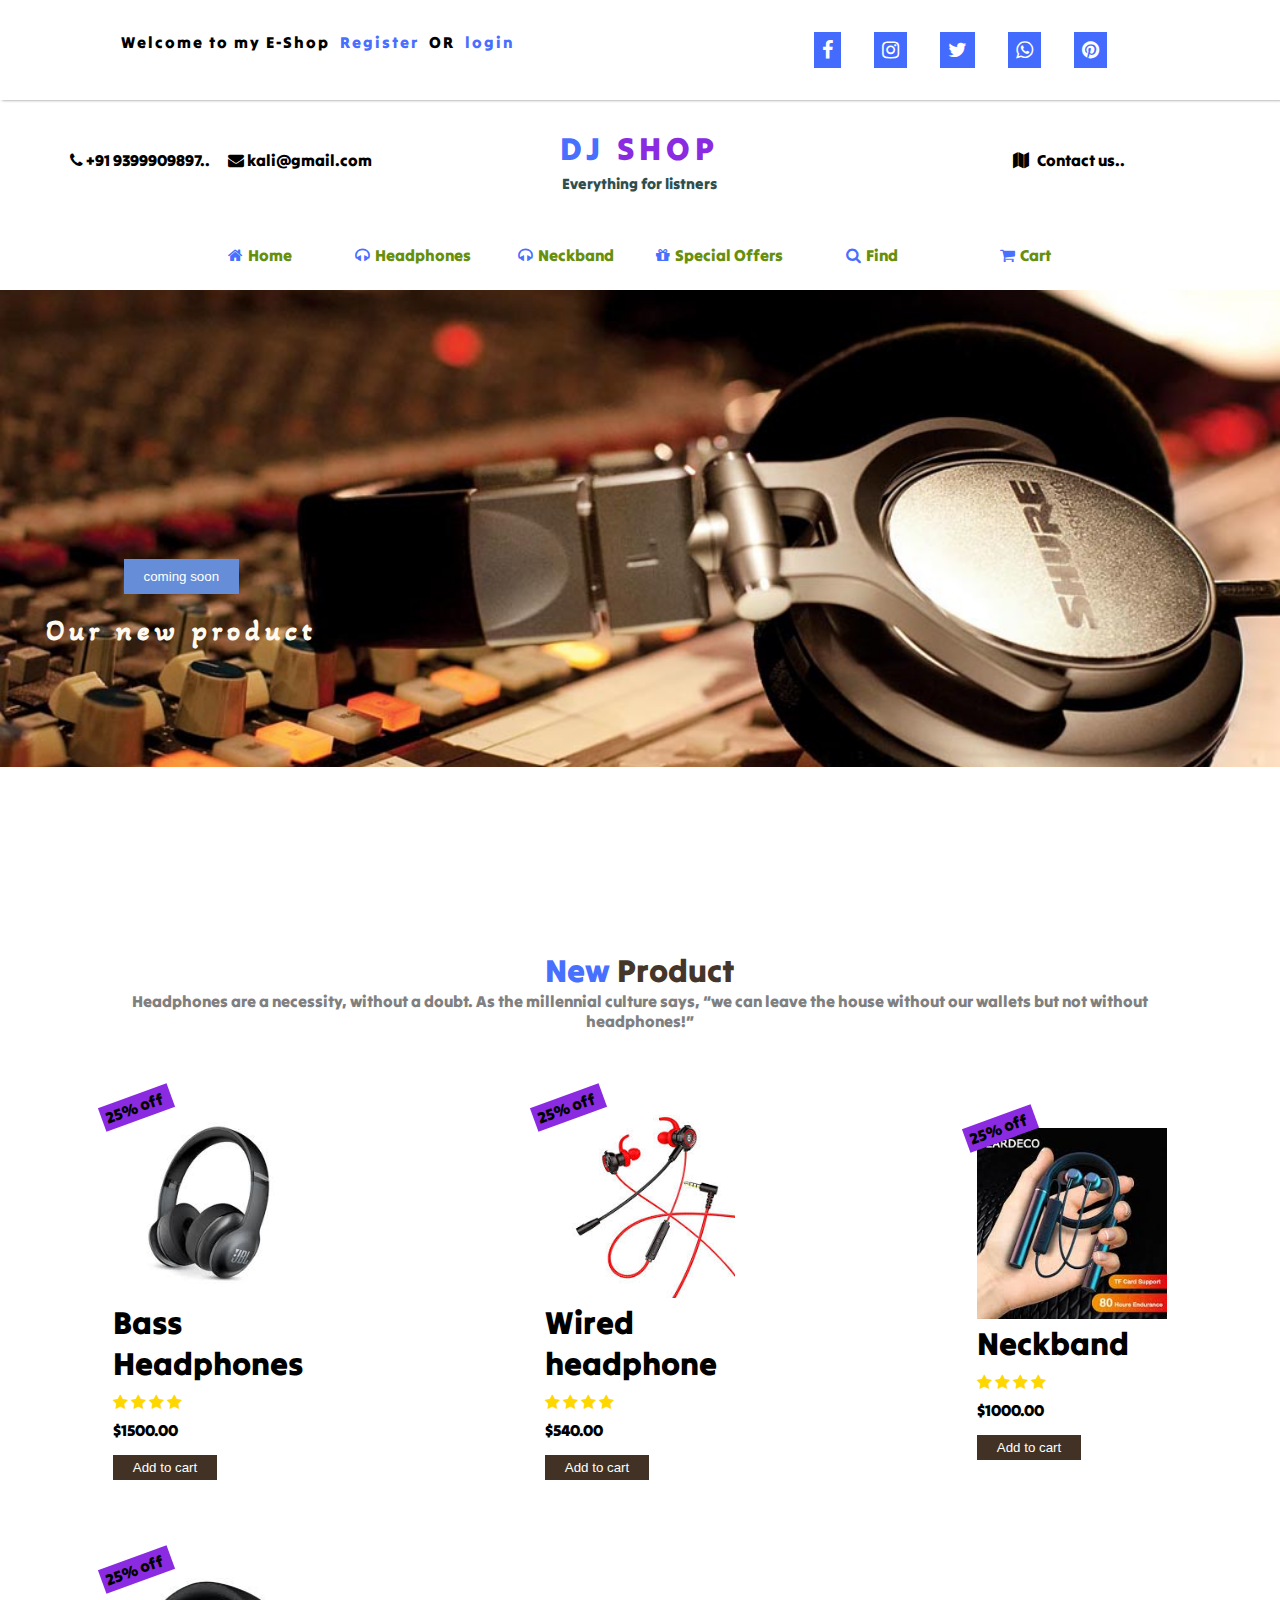
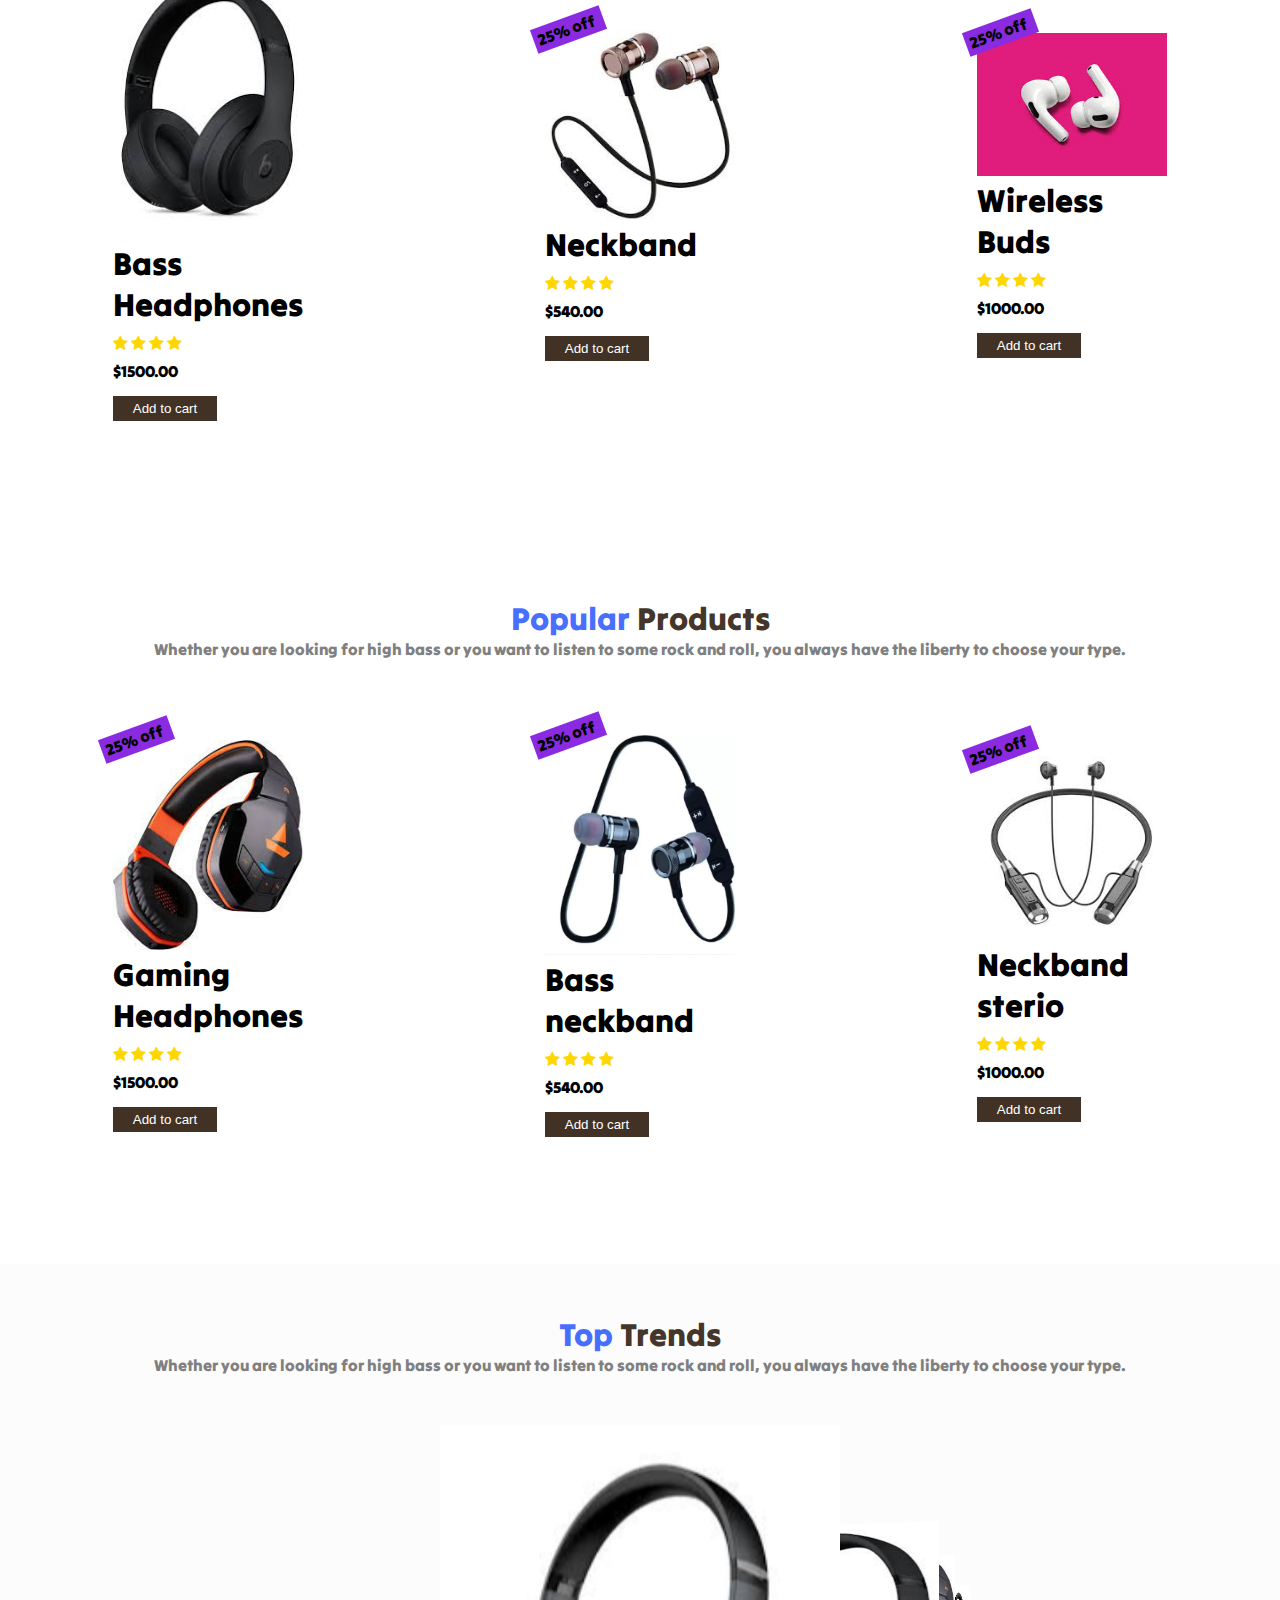
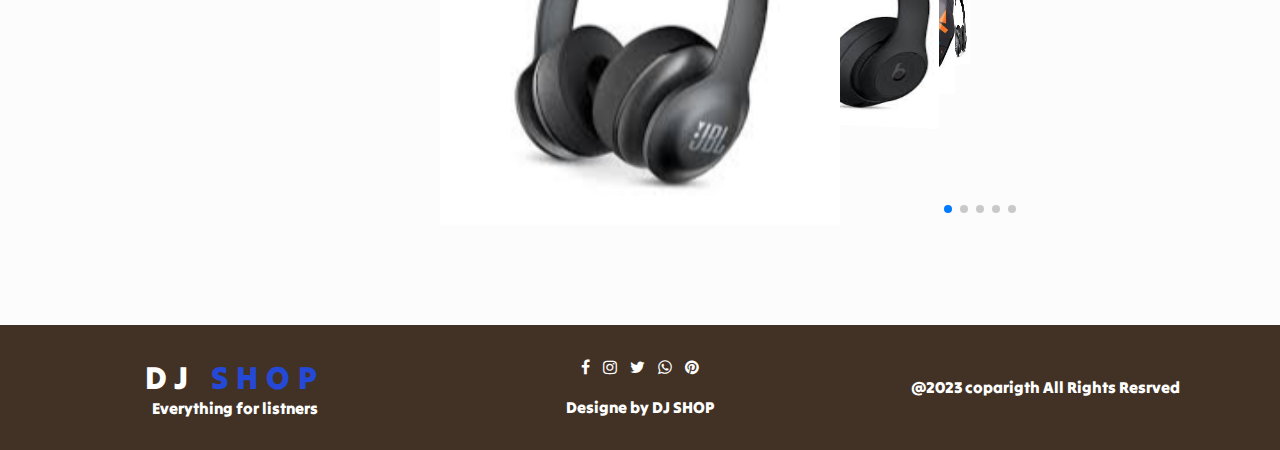
<file: index.html>
<!DOCTYPE html>
<html lang="en">
<head>
    <meta charset="UTF-8">
    <meta http-equiv="X-UA-Compatible" content="IE=edge">
    <meta name="viewport" content="width=device-width, initial-sacle=1.0">
    <title>ECOMMERS WEBSITE</title>
<link rel="stylesheet" href="style.css"> 
<link rel="stylesheet" href="https://cdnjs.cloudflare.com/ajax/libs/font-awesome/4.7.0/css/font-awesome.min.css"> 
<link rel="preconnect" href="https://fonts.googleapis.com">
<link rel="preconnect" href="https://fonts.gstatic.com" crossorigin>
<link href="https://fonts.googleapis.com/css2?family=Tilt+Warp&display=swap" rel="stylesheet"> 
<link rel="preconnect" href="https://fonts.googleapis.com">
<link rel="preconnect" href="https://fonts.gstatic.com" crossorigin>
<link href="https://fonts.googleapis.com/css2?family=Akaya+Telivigala&display=swap" rel="stylesheet">
<link rel="stylesheet" href="https://cdn.jsdelivr.net/npm/swiper@9/swiper-bundle.min.css"/>
</head>
<body>
 <header>
    <nav class="nav1">
        <div class="left">
            <span>Welcome to my E-Shop</span>
            <a href="#">Register</a> OR
            <a href="./login/index(1).html">login</a>
        </div>
        <div class="right">
            <i class="fa fa-facebook"></i>
            <i class="fa fa-instagram"></i>
            <i class="fa fa-twitter"></i>
            <i class="fa fa-whatsapp"></i>
            <i class="fa fa-pinterest"></i>
        </div>
</nav>
<!--nav1 end-->

<!--nave2 start-->

<nav class="nav2">
    <div class="nav2-left">
        <i class="fa fa-phone"></i>  +91 9399909897..
        <i class="fa fa-envelope"></i>  kali@gmail.com
    </div>
    <div class="nav2-center">
        <h1>DJ <span>SHOP</span></h1>
        <p>Everything for listners</p>
    </div>
    <div class="nav2-right">
        <i class="fa fa-map"></i> Contact us..
    </div>

</nav>
<!--nav2 end-->

<!--nav3 start-->

<nav class="nav3">
    <ul>
        <li><a href="#"><i class="fa fa-home"></i>Home</a></li>
        <li><a href="#"><i class="fa fa-headphones"></i>Headphones</a>
             <ul>
                 <li><a href="#"><i class="fa fa-music">Normal</i></a></li>
                 <li><a href="#"><i class="fa fa-music">Bass</i></a></li>
                 <li><a href="#"><i class="fa fa-music">Deep Bass</i></a></li>
            </ul>
        </li>
        <li><a href="#"><i class="fa fa-headphones"></i>Neckband</a>
            <ul>
                <li><a href="#"><i class="fa fa-music">Normal</i></a></li>
                <li><a href="#"><i class="fa fa-music">Bass</i></a></li>
                <li><a href="#"><i class="fa fa-music">Deep Bass</i></a></li>
              </ul>
        </li>
        <li><a href="#"><i class="fa fa-gift"></i>Special Offers</a>
            <ul>
                <li><a href="#"><i class="fa fa-gift">Buy one get one wired headphone</i></a></li>
                <li><a href="#"><i class="fa fa-gift">50% off </i></a></li>
                <li><a href="#"><i class="fa fa-gift">30% off on neckband</i></a></li>
              </ul>
        </li>
        <li><a href="#"><i class="fa fa-search"></i>Find</a></li>

        <li><a href="#"><i class="fa fa-shopping-cart"></i>Cart</a></li>
       
        
    </ul>
    
</nav>
<!--nav3 end-->
<section id="sidenav">
    <ul>
        <li><a href="#"><i class="fa fa-home"></i>Home</a></li>
        <li><a href="#"><i class="fa fa-headphones"></i>Headphones</a>
             <ul>
                 <li><a href="#"><i class="fa fa-music">Normal</i></a></li>
                 <li><a href="#"><i class="fa fa-music">Bass</i></a></li>
                 <li><a href="#"><i class="fa fa-music">Deep Bass</i></a></li>
            </ul>
        </li>
        <li><a href="#"><i class="fa fa-headphones"></i>Neckband</a>
            <ul>
                <li><a href="#"><i class="fa fa-music">Normal</i></a></li>
                <li><a href="#"><i class="fa fa-music">Bass</i></a></li>
                <li><a href="#"><i class="fa fa-music">Deep Bass</i></a></li>
              </ul>
        </li>
        <li><a href="#"><i class="fa fa-gift"></i>Special Offers</a>
            <ul>
                <li><a href="#"><i class="fa fa-gift">Buy one get one wired headphone</i></a></li>
                <li><a href="#"><i class="fa fa-gift">50% off </i></a></li>
                <li><a href="#"><i class="fa fa-gift">30% off on neckband</i></a></li>
              </ul>
        </li>
        <li><a href="#"><i class="fa fa-search"></i>Find</a></li>
       
        
    </ul>
</section>
<i class="fa fa-anchor " id="menubar"></i>
<!--featured start-->
    <section class="featured">
        <div class="featured-text">
            <button>coming soon</button>
            <h2>Our new product</h2>
            </div>
        </div>
    </section>
<!--featured end-->


</header> 

<!--latest start-->

<section class="latest">
    <div class="product-intro">
        <h1>New <span>Product</span></h1>
        <p>Headphones are a necessity, without a doubt. As the millennial culture says, “we can leave the house without our wallets but not without headphones!”</p>
    </div>
    <div class="card-container">
    <div class="card">
        <div>
            <img src="./image/card1.jpg" alt="">
        </div>
        <h1>Bass Headphones</h1>
        <span>
            <i class="fa fa-star"></i>
            <i class="fa fa-star"></i>
            <i class="fa fa-star"></i>
            <i class="fa fa-star"></i>
        </span>
        <p>$1500.00</p>
        <button>Add to cart</button>
    </div>
    <div class="card">
        <div>
            <img src="./image/card2.jpg" alt="">
        </div>
        <h1>Wired headphone</h1>
        <span>
            <i class="fa fa-star"></i>
            <i class="fa fa-star"></i>
            <i class="fa fa-star"></i>
            <i class="fa fa-star"></i>
        </span>
        <p>$540.00</p>
        <button>Add to cart</button>
    </div>
    <div class="card">
        <div>
            <img src="./image/card3.jpg" alt="">
        </div>
        <h1>Neckband</h1>
        <span>
            <i class="fa fa-star"></i>
            <i class="fa fa-star"></i>
            <i class="fa fa-star"></i>
            <i class="fa fa-star"></i>
        </span>
        <p>$1000.00</p>
        <button>Add to cart</button>
    </div>
</div>


<div class="card-container">
    <div class="card">
        <div>
            <img src="./image/card4.jpg" alt="">
        </div>
        <h1>Bass Headphones</h1>
        <span>
            <i class="fa fa-star"></i>
            <i class="fa fa-star"></i>
            <i class="fa fa-star"></i>
            <i class="fa fa-star"></i>
        </span>
        <p>$1500.00</p>
        <button>Add to cart</button>
    </div>
    <div class="card">
        <div>
            <img src="./image/card5.jpg" alt="">
        </div>
        <h1>Neckband</h1>
        <span>
            <i class="fa fa-star"></i>
            <i class="fa fa-star"></i>
            <i class="fa fa-star"></i>
            <i class="fa fa-star"></i>
        </span>
        <p>$540.00</p>
        <button>Add to cart</button>
    </div>
    <div class="card">
        <div>
            <img src="./image/card6.jpg" alt="">
        </div>
        <h1>Wireless Buds</h1>
        <span>
            <i class="fa fa-star"></i>
            <i class="fa fa-star"></i>
            <i class="fa fa-star"></i>
            <i class="fa fa-star"></i>
        </span>
        <p>$1000.00</p>
        <button>Add to cart</button>
    </div>
</div>
</section>

<!--latest end-->

<!--popular product start-->
<section class="latest">
    <div class="product-intro">
        <h1>Popular <span>Products</span></h1>
        <p>Whether you are looking for high bass or you want to listen to some rock and roll, you always have the liberty to choose your type.</p>
    </div>
    <div class="card-container">
        <div class="card">
            <div>
                <img src="./image/card7.jpg" alt="">
            </div>
            <h1>Gaming Headphones</h1>
            <span>
                <i class="fa fa-star"></i>
                <i class="fa fa-star"></i>
                <i class="fa fa-star"></i>
                <i class="fa fa-star"></i>
            </span>
            <p>$1500.00</p>
            <button>Add to cart</button>
        </div>
        <div class="card">
            <div>
                <img src="./image/card8.jpg" alt="">
            </div>
            <h1>Bass neckband</h1>
            <span>
                <i class="fa fa-star"></i>
                <i class="fa fa-star"></i>
                <i class="fa fa-star"></i>
                <i class="fa fa-star"></i>
            </span>
            <p>$540.00</p>
            <button>Add to cart</button>
        </div>
        <div class="card">
            <div>
                <img src="./image/card9.jpg" alt="">
            </div>
            <h1>Neckband sterio</h1>
            <span>
                <i class="fa fa-star"></i>
                <i class="fa fa-star"></i>
                <i class="fa fa-star"></i>
                <i class="fa fa-star"></i>
            </span>
            <p>$1000.00</p>
            <button>Add to cart</button>
        </div>
    </div>
</section>
<!--popular product end-->

<!--trends start-->
<section class="trends">
    <div class="product-intro">
        <h1>Top <span>Trends</span></h1>
        <p>Whether you are looking for high bass or you want to listen to some rock and roll, you always have the liberty to choose your type.</p>
    </div>

    <div class="swiper mySwiper">
        <div class="swiper-wrapper">
          <div class="swiper-slide">
            <img src="./image/card1.jpg" alt="">
          </div>
          <div class="swiper-slide">
            <img src="./image/card4.jpg" alt="">
          </div><div class="swiper-slide">
            <img src="./image/card7.jpg" alt="">
          </div>
          <div class="swiper-slide">
            <img src="./image/card10.jpg" alt="">
          </div>
          <div class="swiper-slide">
            <img src="./image/card1.jpg" alt="">
          </div>  
        
          <div class="swiper-pagination"></div>
        </div>
        
       
</section>

<footer>
    <div>
        <h1>DJ <span>SHOP</span></h1>
        <p>Everything for listners</p>
    </div>
    <div>
        <i class="fa fa-facebook"></i>
        <i class="fa fa-instagram"></i>
        <i class="fa fa-twitter"></i>
        <i class="fa fa-whatsapp"></i>
        <i class="fa fa-pinterest"></i>
        <p><br>Designe by DJ SHOP</p>
    </div>
    <div>
        <p>@2023 coparigth All Rights Resrved</p>
    </div>
</footer>




<script src="https://cdn.jsdelivr.net/npm/swiper@9/swiper-bundle.min.js"></script>

<script>
    var swiper = new Swiper(".mySwiper", {
      effect: "coverflow",
      grabCursor: true,
      centeredSlides: true,
      slidesPerView: "auto",
      coverflowEffect: {
        rotate: 30,
        stretch: 0,
        depth: 1200,
        modifier: 1,
        slideShadows:false,
      },
      pagination: {
        el: ".swiper-pagination",
      },
    });
  </script>    



  <script>
    var sidenav= document.getElementById('sidenav')
    var menubar= document.getElementById('menubar')
    sidenav.style.width="0px";
    menubar.onclick=function(){

        if(sidenav.style.width=="0px"){
            sidenav.style.width="250px";
        }
        else{
            sidenav.style.width="0px";
        }

    }
    
    
  </script>

</body>    
</html>
</file>
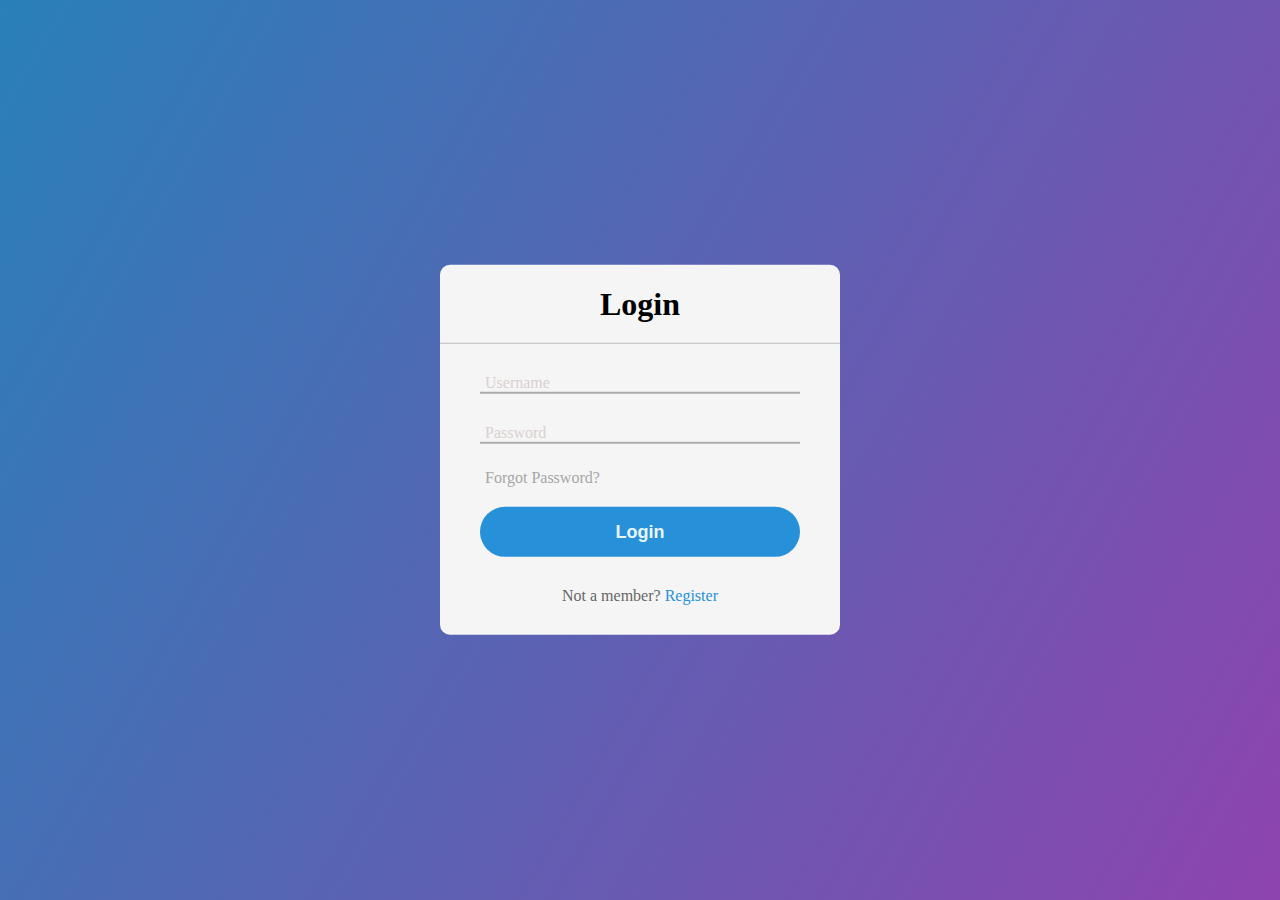
<file: login/index(1).html>
<!DOCTYPE html>
<html lang="en">
<head>
    <meta charset="UTF-8">
    <meta http-equiv="X-UA-Compatible" content="IE=edge">
    <meta name="viewport" content="width=device-width, initial-scale=1.0">
    <link rel="stylesheet" href="style.css">

    <title>log in page</title>
</head>
<body>
    <div class="center">
        <h1>Login</h1>
        <form method ="post">
            <div class="txt_field">
                <input type="text" required>
                <label>Username</label>
            </div>
            <div class="txt_field">
                <input type="password" required>
                <label>Password</label>
            </div>
            <div class="pass">Forgot Password?</div>
            <input type="submit" value="Login">
            <div class="signup_link">
               Not a member? <a href="#">Register</a>
            </div>
        </form>
    </div>
</body>
</html>
</file>
<file: style.css>
*{padding: 0; margin: 0;box-sizing: border-box;}
body{
    scroll-behavior: smooth; 
    font-family: 'Tilt Warp', cursive;
    
}
:root{
     --primary: rgba(30, 79, 255, 0.835);
     --secondary:rgba(44, 26, 12, 0.894);
     --light:#2f3d40; 
}
header{
     width: 100%;
     height: 100vh;
}
.nav1{
     width:100%;
     height: 100px;
     display: flex;
     justify-content: space-around;
     align-content: center;
     flex-wrap: wrap;
     box-shadow: 2px 0px 3px gray;
     text-align: center;
}
.nav1 .left{
     flex-basis: 50%;
     letter-spacing: 2px;
}
.nav1 .left a{
     text-decoration: none;
     color: var(--primary);
     font-weight: bold;
     margin: 0px 5px;
}
.right{
     flex-basis: 50%;
}
.right i{
     font-size: 20px;
     margin:0px 15px;
     background-color: var(--primary);
     color: white;
     padding: 8px;
     cursor: pointer;
     transition: 0.4s ease-in-out;
}

.nav1 .right i:hover{
     transform: rotate(360deg);
}
.nav2{
     width: 100%;
     height: 120px;
     display: flex;
     justify-content: space-between;
     align-items: center;
     flex-wrap: wrap;
     text-align: center;
}
.nav2 .nav2-left,.nav2 .nav2-center,.nav2 .nav2-right{
     flex-basis: 30%;
     margin: auto;
     cursor:  pointer;
}
.nav2 .nav2-left i{
     margin-left: 15px;
}
.nav2 .nav2-center h1{
     color: var(--primary);
     font-size: 2rem;
     letter-spacing: 5px;
     font-weight: bold;
}
.nav2 .nav2-center h1 span{
     color: blueviolet;
}
.nav2 .nav2-center p{
     color: darkslategrey;
     font-size: 15px;
     margin-top: 5px;
}
.nav2 .nav2-right i{
     margin: 0px 5px;
}
.nav3{
     width: 100%;
     height: 70px;
     line-height: 70px;
}
.nav3 ul{
     list-style: none;
     text-align: center;
}
.nav3 ul li{
     display: inline-block;
     width: 150px;
     position: relative;
     z-index: 99 ;
}
 .nav3 ul li a{
     text-decoration: none;
     color: rgb(103, 143, 11);
     font-weight: 500;
     display: block;
 }
 .nav3 ul li a:hover{
     color: var(--primary);
 }
 .nav3 ul li i{
     color: var(--primary);
     margin: 0px 5px;
 }
 .nav3 ul ul {
     position: absolute;
     top: 70px;
     left: 0;
     display: none;
 }
 .nav3 ul ul li{
     background-color: white;
     border-bottom: 1px solid var(--primary);
 }
 .nav3 ul li:hover>ul{
     display: block;
 }
 .featured{
     width: 100%;
     height: 53vh;
     background: url('./image/b3.jpg');
     background-size:cover;
     background-position:center;
     position: relative;
 }
 .featured-text{
     max-width: 500px;
     position: absolute;
     top: 50%;
     left: 2.8%;
     color: floralwhite;
     text-align: center;
     padding: 10px;
     font-size: 1.2rem;
     letter-spacing: 5px;
     font-family: 'Akaya Telivigala', cursive; 
 }
 .featured-text button{
     padding: 10px 20px;
     border: none;
     outline: none;
     background-color: rgb(102, 142, 216);
     margin: 20px 0px;    
     color:white; 
 }
 .latest{
     padding:50px 100px ;
 }
 .product-intro{
     text-align: center;
 }
 .product-intro h1{
     color: var(--primary);
     letter-spacing: o.2rem;
     font-size: 2rem;
     font-weight: bolder;
}
.product-intro h1 span{
     color: var(--secondary);
}
.product-intro p{
     color: gray;
     margin: 15px o;
}
.card-container{
     width: 100%;
     display: flex;
     justify-content: space-between ;
     align-items: center;
     cursor: pointer;
     margin: 4rem 0;
} 
.card-container .card{
     flex-basis: 20%;
     padding: 0.8rem;
     position: relative;
}
.card img{
     width: 100%;
     transition: 0.5s ease-in-out;
}
.card i{
     color: gold;
     margin: 10px 0;
}
.card button{
     color: white;
     background: var(--secondary);
     border: none;
     outline: none;
     margin-top:15px ;
     padding:5px 20px ;
}
.card:hover img,.card:hover h1{
     width: 80%;
     color: var(--primary);
}
.card::before{
     content: '25% off';
     width: 30%;
     height: 25px;
     line-height: 25px;
     color:black;
     position: absolute;
     top: 0;
     left: 0;
     background-color: blueviolet;
     padding: 0px 4px;
     transform: rotate(-20deg);

}
.trends{
     padding: 50px;
     background-color: rgba(0,0,0,0.01);
}
.trends .swiper {
     width: 100%;
     padding: 50px;
     ;
}

.trends .swiper-slide {
     background-position: center;
     background-size: cover;
     width: 400px;
     height: 400px;
}

 .trends  .swiper-slide img {
     display: block;
     width: 100%;
     height: 100% ;
}
footer{
     background-color: var(--secondary);
     color: white;
     display: flex;
     justify-content: space-around;
     align-items: center;
     flex-wrap: wrap;
     text-align: center;
     padding: 2rem;
}
footer div{
     flex-basis: 30%;
}
footer h1{
     letter-spacing: 0.5rem;
}
footer h1 span{
     color: var(--primary);
}
footer p{
     font-size: 1rem;
}
footer i{
     margin: 0px 5px;
}
#sidenav{
     display: none;
}
#menubar{
     display: none;
}
@media only screen and (max-width:769px){
     
     #sidenav{
          display: block;
     }  
     #menubar{
          display: block;
          position: absolute;
          top: 50%;
          right: 0;
          transform: translate(0%,-50%);
          z-index: 99;
          background-color: var(--primary);
          color: white;
          font-size: 2rem;
          padding: 20px 10px;
          animation: animate 5s ease infinite;
     }    
     @keyframes animate{
          0%{
               background-color: var(--secondary);
          }
          100%{
               background-color: var(--primary);
          }
     }
     
     
     .nav1{
          position: relative;
          z-index: 2;
          background-color: white;

     }
     .right i{
         font-size: 15px;
         margin: 0px 2px;
     }
     .nav2{
          width: 100%;
          height: 100px;
       
     }
     .nav2 .nav2-left i{
          margin-left: 0px;
     }
     .nav2 .nav2-center h1{
          
          font-size: 1.5rem;
          letter-spacing: 2px;
          
     }
    
     .nav2 .nav2-center p{
          color: darkslategrey;
          font-size: 10px;
          margin-top: 5px;
     }
     .nav2 .nav2-right i{
          margin: 0px 5px;
     }
     .nav3{
          display: none;
     }
     .featured{
          background-attachment: fixed;
     }
     
     .latest{
          padding:0px 50px ;
      }
      .product-intro{
          text-align: center;
      }
      .product-intro h1{
          color: var(--primary);
          letter-spacing: o.2rem;
          font-size: 2rem;
          font-weight: bolder;
     }
     .product-intro h1 span{
          color: var(--secondary);
     }
     .product-intro p{
          color: gray;
          margin: 15px o;
     }
     .card-container{
         
          margin: 2rem 0;
     } 
     .card-container .card{
          flex-basis: 100%;
          padding: 0.8rem;
          position: relative;
          text-align: center;
     }
     .card img{
          width: 100%;
          transition: 0.5s ease-in-out;
     }
     .card i{
          color: gold;
          margin: 10px 0;
     }
     .card button{
          color: white;
          background: var(--secondary);
          border: none;
          outline: none;
          margin-top:15px ;
          padding:5px 20px ;
     }
     .card:hover img,.card:hover h1{
          width: 80%;
          color: var(--primary);
     }
     .card::before{
          content: '25% off';
          width: 30%;
          height: 25px;
          line-height: 25px;
          color:black;
          position: absolute;
          top: 0;
          left: 0;
          background-color: blueviolet;
          padding: 0px 4px;
          transform: rotate(-20deg);
     
     }
     footer div{
          flex-basis: 50%;
          margin: 10px 0px;
     }


     #sidenav{
          width: 0px;
          height: 100vh;
          
          position: absolute;
          top: 0;
          left: 0;
          z-index: 3;
          background-color: var(--light);
          padding-top:70px ;
          display: block;
          overflow: hidden;
          transition: 0.5s ease-in-out;
     }
     #sidenav ul{
          list-style: none;
          
     }
     #sidenav ul li{
          display: block;
          width: 200px;
          position: relative;
          z-index: 99 ;
          margin: 10px 20px;
     }
     #sidenav ul li a{
          text-decoration: none;
          color: rgb(103, 143, 11);
          font-weight: 500;
          display: block;
          font-size: 20px;
          padding:10px 20px  ;
      }
      #sidenav ul li a:hover{
          color: var(--primary);
      }
      #sidenav ul li i{
          color: var(--primary);
          margin: 0px 5px;
      }
      #sidenav ul ul {
          position: absolute;
          top: 70px;
          left: 0;
          display: none;
      }
      #sidenav ul ul li{
         
          border-bottom: 1px solid white;
      }
      #sidenav ul li:hover>ul{
          display: block;
      }

}
</file>
<file: login/style.css>
body{
   margin: 0;
   padding:0;
   font-family: montserrat;
   background: linear-gradient(120deg,#2980b9,#8e44ad);
   height: 100vh;
   overflow: hidden;
}
.center{
    position:absolute;
    top:50%;
    left:50%;
    transform: translate(-50%, -50%);
    width: 400px;
    background: whitesmoke;
    border-radius: 10px;
}
.center h1{
    text-align: center;
    padding: 0 0 20px 0;
    border-bottom: 1px solid silver;
}
.center form{
    padding: 0 40px;
    box-sizing: border-box;
}
form .txt_field{
    position: relative;
    border-bottom: 2px solid #adadad;
    margin: 30px 0;
}
.txt_field input{
    width: 100%;
    padding: 0 5px;
    font-size: 16px;
    border: none;
    background: none;
    outline: none;
}
.txt_field label{
    position: absolute;
    top:50%;
    left:5px;
    color: #dad0d0;
    transform: translateY(-50%);
    font-size: 16px;
    pointer-events: none;
    transition: .6s;
}
.txt_field span::before{
    content: '';
    position: absolute;
    top:40px;
    left:0;
    width: 0%;
    height: 2px;
    background: #2691d9;
    transition: .6s;
}
.txt_field input:focus ~ label,
.txt_field input:valid ~ label{
    top:-5px;
    color: #2691d9;
}
.txt_field input:focus ~ span::before,
.txt_field input:valid ~ span::before{
    width: 100%;
}
.pass{
    margin: -5px 0 20px 5px;
    color: #a6a6a6;
    cursor: pointer;
}
.pass:hover{
    text-decoration: underline;
}
input[type="submit"]{
    width: 100%;
    height: 50px;
    border: 1px snow;
    background: #2691d9;
    border-radius: 25px;
    font-size: 18px;
    color: #e9f4fb;
    font-weight: 700;
    cursor: pointer;
    outline : none
}
input[type="submit"]:hover{
    border-color:#2691d9;
    transition: .6s;
}
.signup_link{
    margin: 30px 0;
    text-align: center;
    font-size: 16px;
    color: #666666;
}
.signup_link a{
    color: #2691d9;
    text-decoration: none;
}
.signup_link a:hover{
    text-decoration: underline;
    
}
</file>
